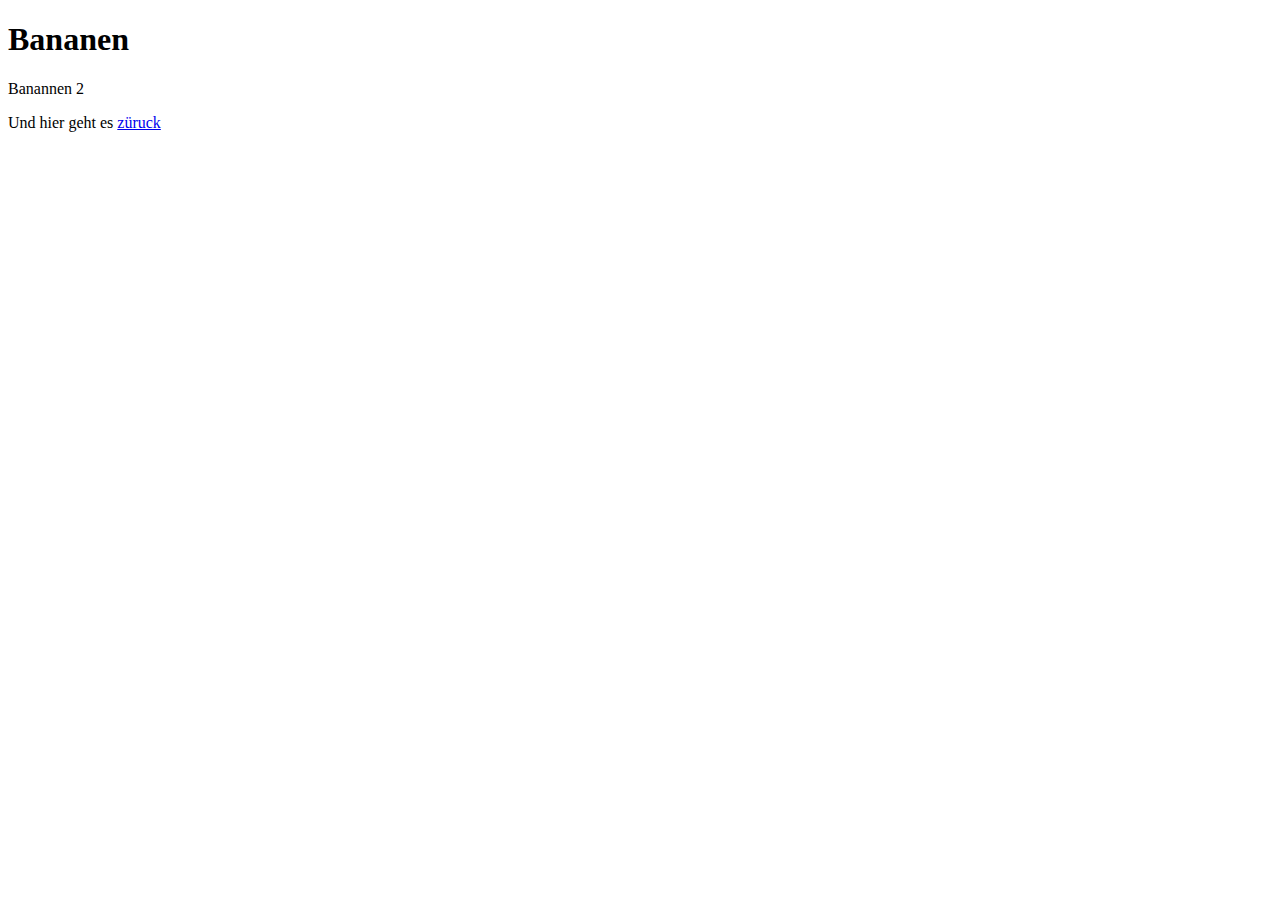
<file: fruit-detail/banane.html>
<!DOCTYPE html>
<html lang="en">
<head>
    <meta charset="UTF-8">
    <meta name="viewport" content="width=device-width, initial-scale=1.0">
    <title>Document</title>
    <link rel ="stylesheet" type="text/
    css" href="../style.css">
</head>
<body>
    
    
    <h1>Bananen</h1>
    <p>Banannen 2</p>
   <p>Und hier geht es <a href="../index.html"> züruck</a></p>
</body>
</html>
</file>
<file: style.css>
*, *::before, *::after{
    box-sizing: border-box;
}

.titel-image
{
    height:50vh;
    width:100%;
    object-fit:cover;
    filter:invert(0.30);
    filter: brightness(0.1);
    filter: saturate(1);
    filter: blur(0.0rem);
}
.fruit-portrait 
{
    height: 15rem;
    border:solid gold;
}
.banane
{
    height: 20rem;
    width: 25rem;
    border-radius: 5%;
}

div{
    background-color: rgb(199, 156, 162);
    width: 30rem;
    height: 25rem;  
    border-radius: 2rem;  
    text-align: center;
}
li{
    color : green;
    font-weight: bold;
}
body{
    font-family: Arial, Helvetica, sans-serif;
}
li{
    align-content: center;
    color: rgb(52, 177, 177);
    
}
ol{
    align-content: center;
    color: brown;
}

/* CSS grundlegendes Muster
Selector{was damit zu machen ist}
*/
</file>
